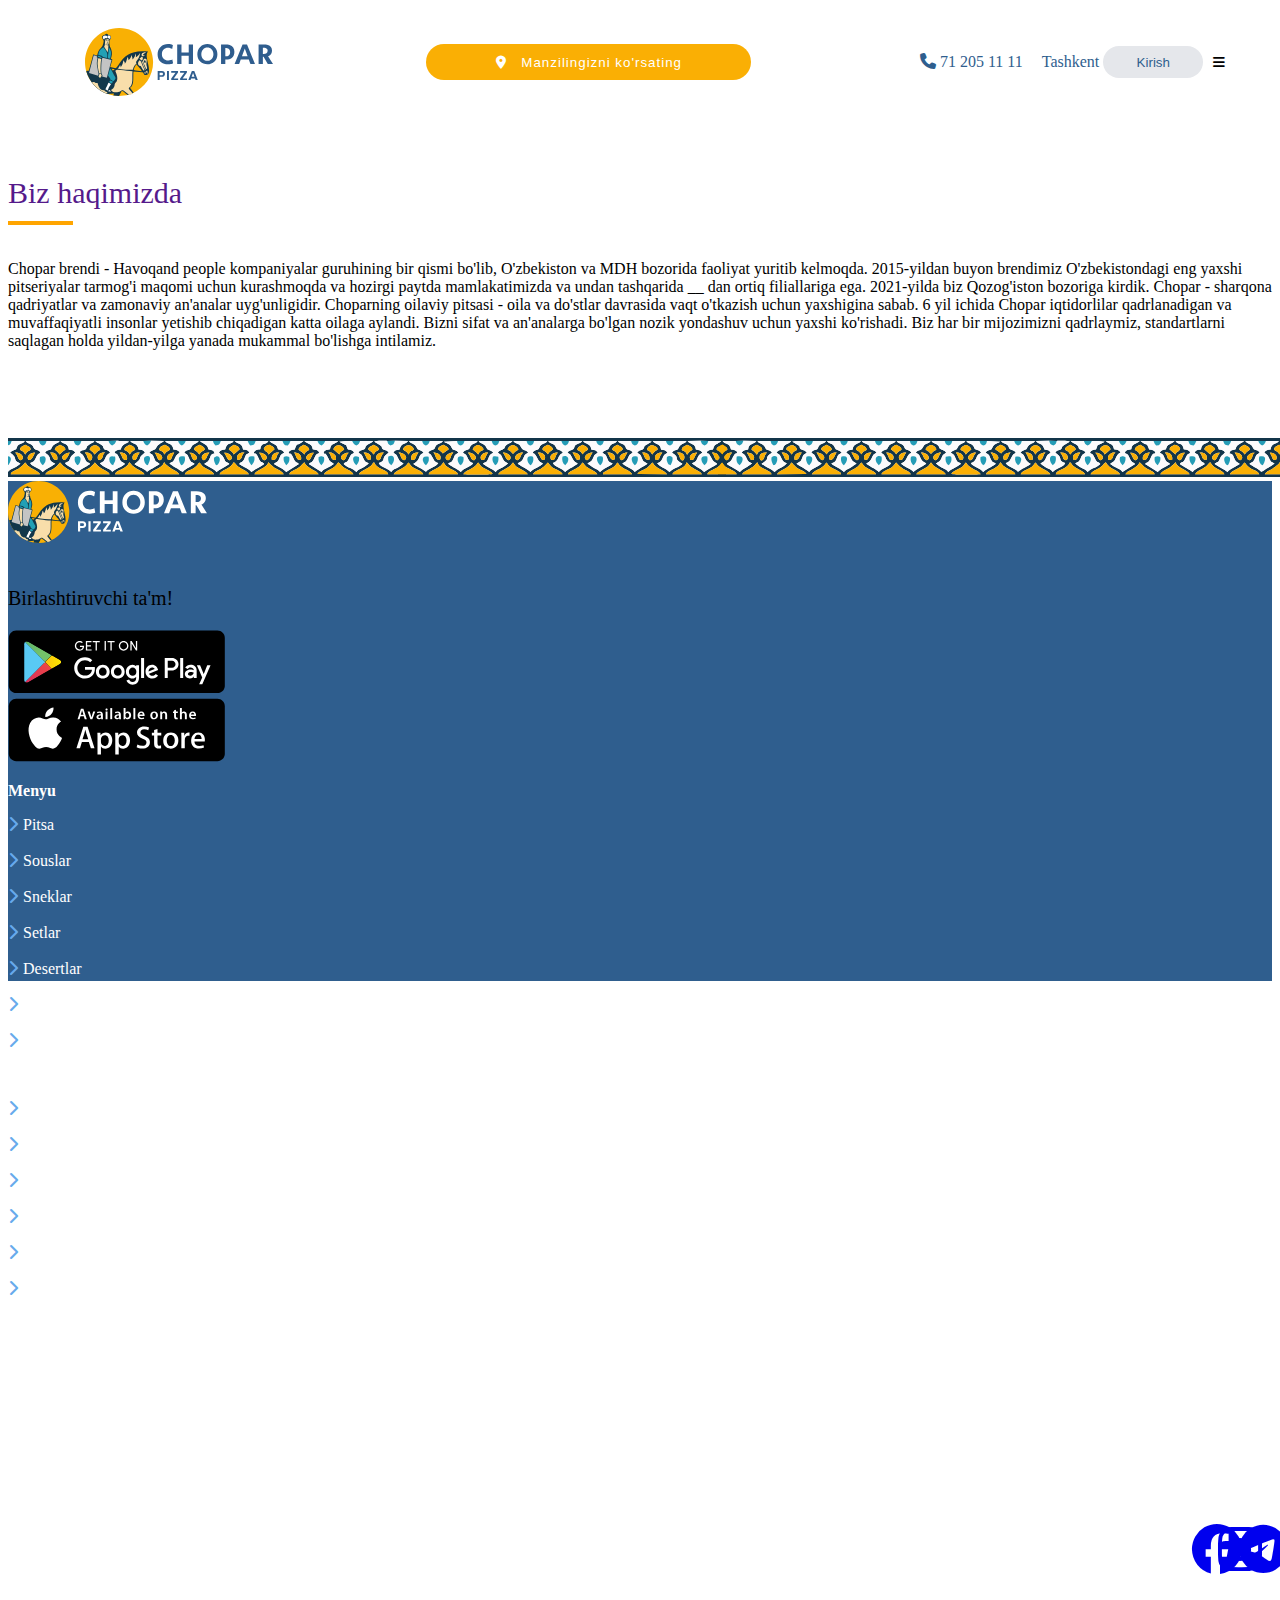
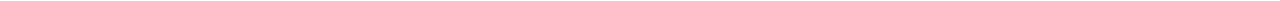
<file: html/about_us.html>
<!DOCTYPE html>
<html lang="en">
<head>
  <meta charset="UTF-8">
  <meta http-equiv="X-UA-Compatible" content="IE=edge">
  <meta name="viewport" content="width=device-width, initial-scale=1.0">
  <link rel="stylesheet" href="https://cdnjs.cloudflare.com/ajax/libs/font-awesome/6.3.0/css/all.min.css">
    <link rel="stylesheet" href="../css/style.css">

    <link href="https://cdn.jsdelivr.net/npm/bootstrap@5.3.0-alpha1/dist/css/bootstrap.min.css" rel="stylesheet" integrity="sha384-GLhlTQ8iRABdZLl6O3oVMWSktQOp6b7In1Zl3/Jr59b6EGGoI1aFkw7cmDA6j6gD" crossorigin="anonymous">
  <title>Document</title>
</head>
<body>
  <header class="center">
    <div class="continer">
    <img src="../img/main_logo.svg" alt="">

        <button type="button" class="button">
            <i class="fa-solid fa-location-dot"></i>
            Manzilingizni ko'rsating    
        </button>
    

        <div class="menu">
            
            <a href="#" class="text-decoration-none">
                <i class="fa-solid fa-phone"></i>
                71 205 11 11 
            </a>
            <a href="#" class="text-decoration-none">
                Tashkent
            </a>

            <button class="kirish">
                Kirish
            </button>

            <button class="hamburger">
                <i class="fa-solid fa-bars"></i>
            </button>
        </div>
       



        
    </div>
 
</header>


<div class="items">
  <div class="container">

    <div class="title">
      <a href="" class="text-decoration-none text-dark">Biz haqimizda</a>
      <div class="line line-3"></div> <br><br>
  </div>  


  <p class="fw-medium">Chopar brendi - Havoqand people kompaniyalar guruhining bir qismi bo'lib, O'zbekiston va MDH bozorida faoliyat yuritib kelmoqda. 2015-yildan buyon brendimiz O'zbekistondagi eng yaxshi pitseriyalar tarmog'i maqomi uchun kurashmoqda va hozirgi paytda mamlakatimizda va undan tashqarida __ dan ortiq filiallariga ega. 2021-yilda biz Qozog'iston bozoriga kirdik. Chopar - sharqona qadriyatlar va zamonaviy an'analar uyg'unligidir. Choparning oilaviy pitsasi - oila va do'stlar davrasida vaqt o'tkazish uchun yaxshigina sabab. 6 yil ichida Chopar iqtidorlilar qadrlanadigan va muvaffaqiyatli insonlar yetishib chiqadigan katta oilaga aylandi. Bizni sifat va an'analarga bo'lgan nozik yondashuv uchun yaxshi ko'rishadi. Biz har bir mijozimizni qadrlaymiz, standartlarni saqlagan holda yildan-yilga yanada mukammal bo'lishga intilamiz.</p>
  </div>
  
</div><br><br><br><br>
<img src="../img/footer.svg" alt="" class="mt-5 w-100">   

<footer>
  <div class="container d-flex justify-content-between ">
   <div class="googleplay mt-5">
       <img src="../img/123.svg" alt="" class="footer-logo">
       <p class="text-light">Birlashtiruvchi ta'm!</p>

       <img src="../img/googleReady.svg" alt=""><br>
       <img src="../img/appleReady.svg" alt="" class="mt-1">
   </div>


   <div class="footer_menu mt-5">
       <p>Menyu</p>
       <a href="#pitsa"><i class="fa-solid fa-chevron-right"></i>Pitsa</a><br><br>
       <a href="#souslar"><i class="fa-solid fa-chevron-right"></i>Souslar</a><br><br>
       <a href="#sneklar"><i class="fa-solid fa-chevron-right"></i>Sneklar</a><br><br>
       <a href="#setlar"><i class="fa-solid fa-chevron-right"></i>Setlar</a><br><br>
       <a href="#desertlar"><i class="fa-solid fa-chevron-right"></i>Desertlar</a><br><br>
       <a href="#salatlar"><i class="fa-solid fa-chevron-right"></i>Salatlar</a><br><br>
       <a href="#ichimliklar"><i class="fa-solid fa-chevron-right"></i>Ichimliklar</a><br>
   </div>


   <div class="footer_menu mt-5">
       <p>Ma'lumot</p>
       <a href="../html/about_us.html"><i class="fa-solid fa-chevron-right"></i>Biz haqimizda</a><br><br>
       <a href="../html/index.html"><i class="fa-solid fa-chevron-right"></i>Menyu</a><br><br>
       <a href="#"><i class="fa-solid fa-chevron-right"></i>Aksiyalar</a><br><br>
       <a href="../html/payment.html"><i class="fa-solid fa-chevron-right"></i>Yetkazib berish va to'lov</a><br><br>
       <a href="../html/contacts.html"><i class="fa-solid fa-chevron-right"></i>Kontaktlar</a><br><br>
       <a href="https://telegram.me/HavoqandJamoa_Bot"><i class="fa-solid fa-chevron-right"></i>Jamoamizga qo`shiling</a><br>
   </div>


   <div class="footer_menu_3 mt-5">
       Yetkazib berish raqami
<p>71 205 11 11</p>  
Ish vaqti <br><br>
soat 10-00 dan 03-00 gacha <br> <br>
Bizni kuzatib boring: 
<br>


<div class="social d-flex m-auto">
<a href="https://www.facebook.com/choparpizza"><i class="fa-brands fa-facebook text-light"></i></a>
<a href="https://www.instagram.com/choparpizza/"><i class="fa-brands fa-instagram text-light"></i></a>
<a href="https://telegram.me/Chopar_bot"><i class="fa-brands fa-telegram text-light"></i></a>
</div>
   </div>




  </div>
  <div class="hr"></div>

  <p class="ikki">2023 Normurodov Sardorbek 10-03-1  </p>


</footer>
</body>
</html>
</file>
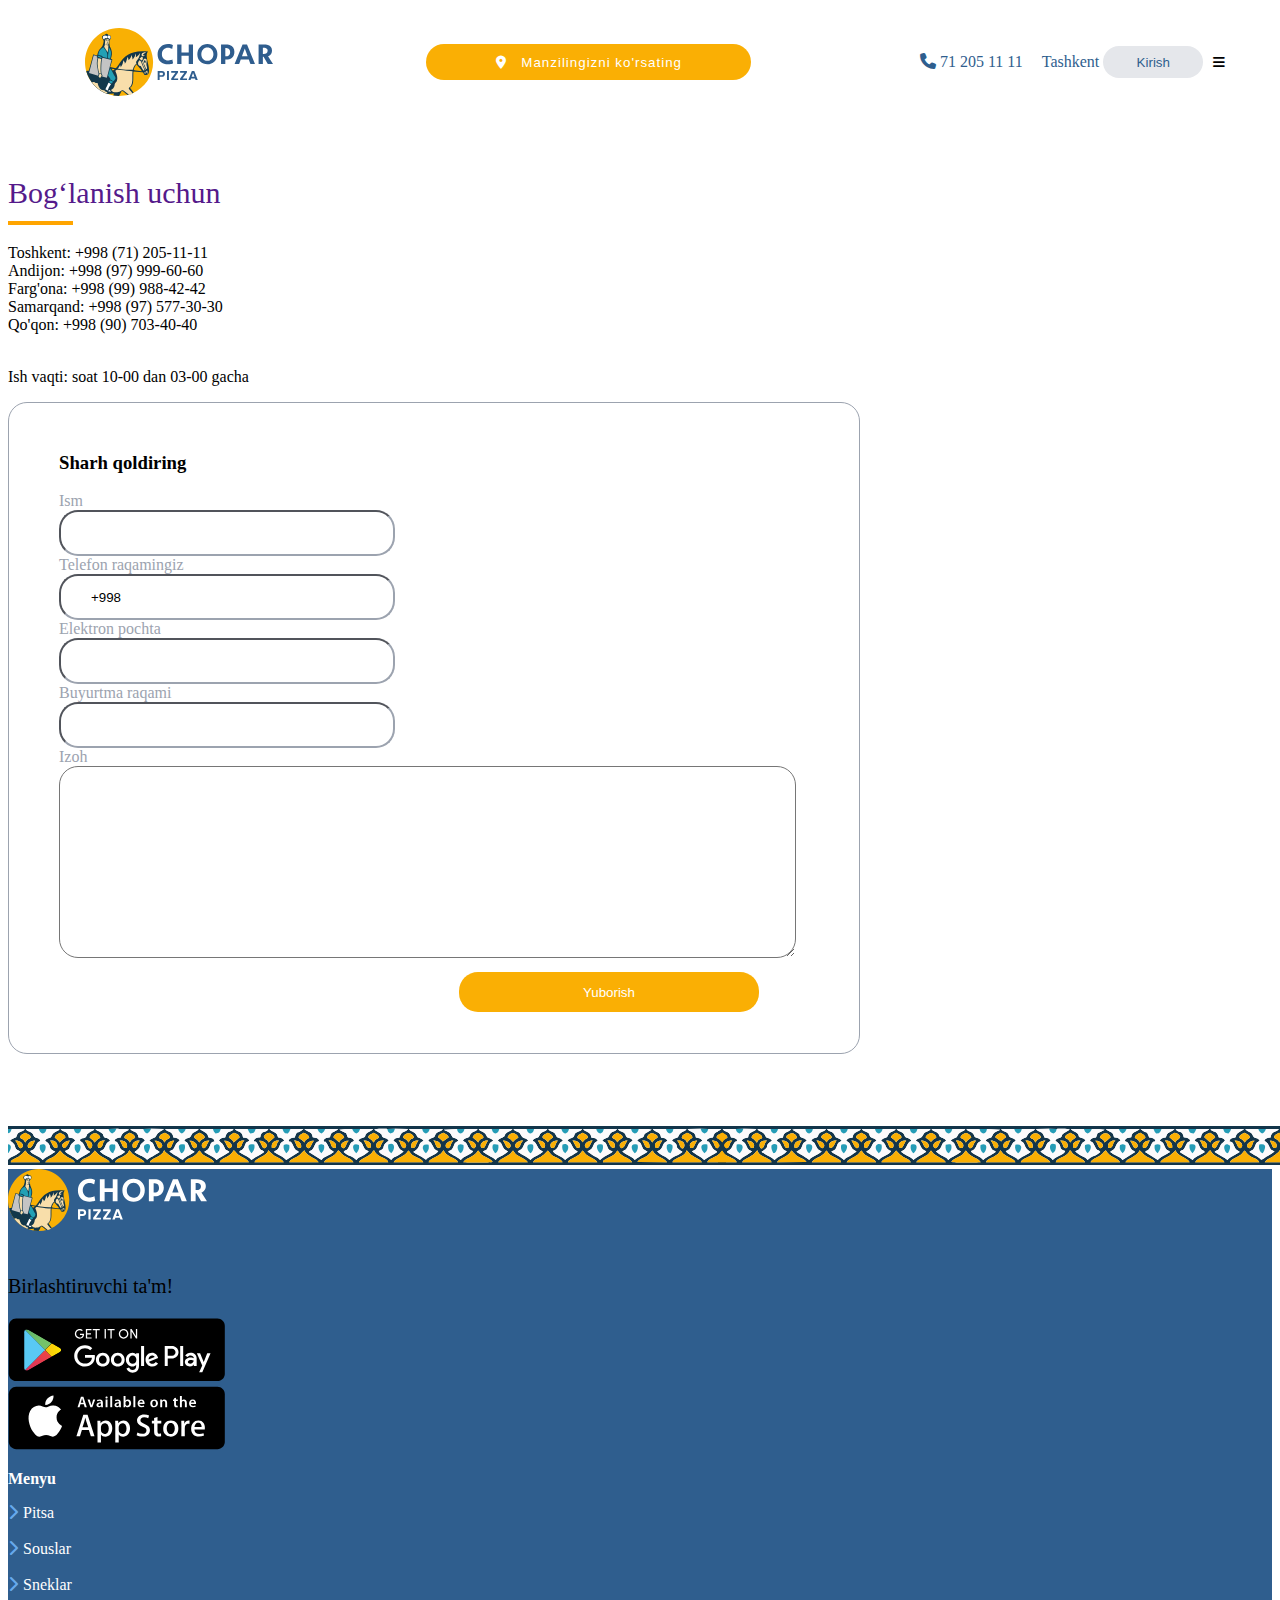
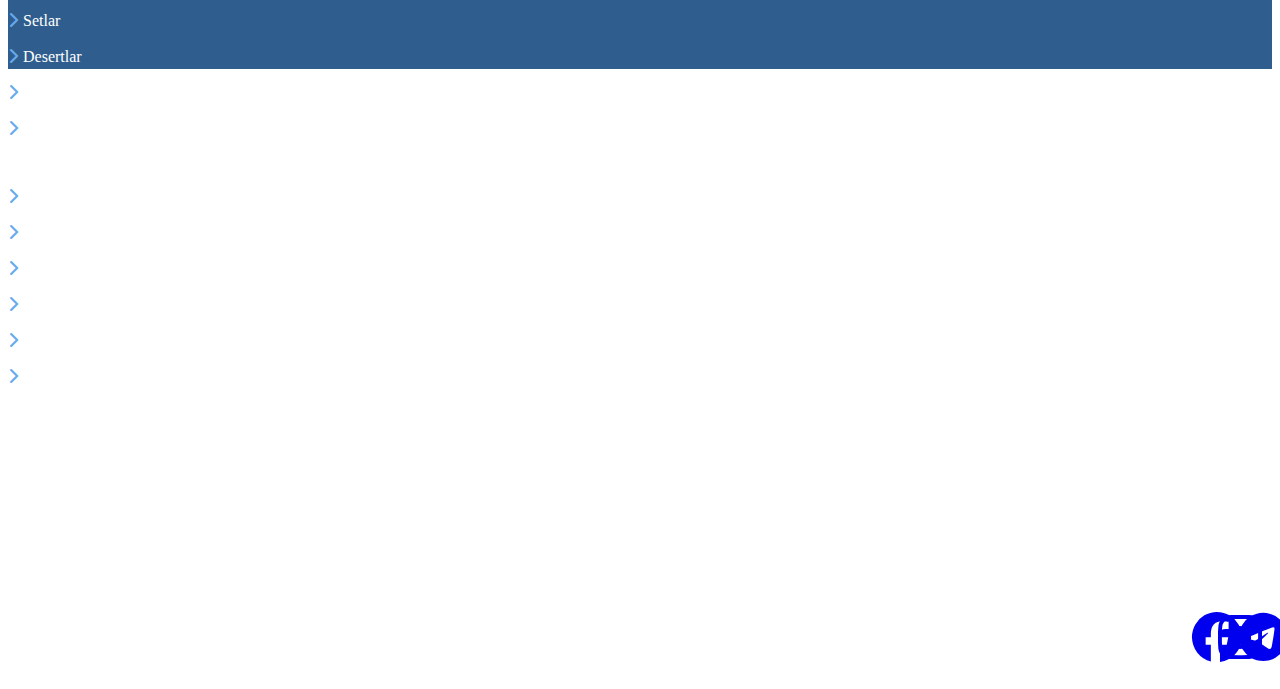
<file: html/contacts.html>
<!DOCTYPE html>
<html lang="en">
<head>
  <meta charset="UTF-8">
  <meta http-equiv="X-UA-Compatible" content="IE=edge">
  <meta name="viewport" content="width=device-width, initial-scale=1.0">
  <link rel="stylesheet" href="https://cdnjs.cloudflare.com/ajax/libs/font-awesome/6.3.0/css/all.min.css">
    <link rel="stylesheet" href="../css/style.css">

    <link href="https://cdn.jsdelivr.net/npm/bootstrap@5.3.0-alpha1/dist/css/bootstrap.min.css" rel="stylesheet" integrity="sha384-GLhlTQ8iRABdZLl6O3oVMWSktQOp6b7In1Zl3/Jr59b6EGGoI1aFkw7cmDA6j6gD" crossorigin="anonymous">
  <title>Document</title>
</head>
<body>
  <header class="center">
    <div class="continer">
    <img src="../img/main_logo.svg" alt="">

        <button type="button" class="button">
            <i class="fa-solid fa-location-dot"></i>
            Manzilingizni ko'rsating    
        </button>
    

        <div class="menu">
            
            <a href="#" class="text-decoration-none">
                <i class="fa-solid fa-phone"></i>
                71 205 11 11 
            </a>
            <a href="#" class="text-decoration-none">
                Tashkent
            </a>

            <button class="kirish">
                Kirish
            </button>

            <button class="hamburger">
                <i class="fa-solid fa-bars"></i>
            </button>
        </div>
       



        
    </div>
 
</header>


<div class="items">
  <div class="container">

    <div class="title">
      <a href="" class="text-decoration-none text-dark">Bog‘lanish uchun</a>
      <div class="line line-3"></div> <br><br>
  </div>  

  <div>
    <span class="fw-semibold">Toshkent:</span>  
    <span class="ms-5 fw-semibold">+998 (71) 205-11-11</span>
  </div>

  <div>
    <span class="fw-semibold">Andijon:</span>  
    <span class="ms-5 fw-semibold"> +998 (97) 999-60-60</span>
  </div>
  <div>
    <span class="fw-semibold">Farg'ona:</span>  
    <span class="ms-5 fw-semibold"> +998 (99) 988-42-42</span>
  </div>
  <div>
    <span class="fw-semibold">Samarqand:</span>  
    <span class="ms-4 fw-semibold"> +998 (97) 577-30-30</span>
  </div>

  <div>
    <span class="fw-semibold">Qo'qon:</span>  
    <span class="ms-5 fw-semibold">+998 (90) 703-40-40</span>
  </div>

<br>

  <p class="fw-semibold">Ish vaqti: soat 10-00 dan 03-00 gacha</p>




  <form action="" class="">

    <h3>Sharh qoldiring</h3>

<div class="d-flex">

  <div class="">
    <label for="ism">Ism</label><br>
    <input type="text" id="ism" required><br></div>

    <div class="ms-5">
    <label for="telephone">Telefon raqamingiz</label><br>
    <input type="tel" id="telephone" value="+998" required>
  </div>
    
</div>

  
<div class="d-flex mt-4">
    <div class="">
      <label for="email">Elektron pochta</label><br>
      <input type="email" id="email" required><br></div>
  
      <div class="ms-5">
      <label for="tel">Buyurtma raqami</label><br>
      <input type="tel" id="tel" required>
    </div>
  </div>

    <label for="">Izoh</label><br>
    <textarea name="" id="" cols="85" rows="10"></textarea>


    <button type="submit" class="submit">Yuborish</button>
  </form>
  </div>
  
</div><br><br><br><br>

<img src="../img/footer.svg" alt="" class="mt-5 w-100">   
<footer>
  <div class="container d-flex justify-content-between ">
   <div class="googleplay mt-5">
       <img src="../img/123.svg" alt="" class="footer-logo">
       <p class="text-light">Birlashtiruvchi ta'm!</p>

       <img src="../img/googleReady.svg" alt=""><br>
       <img src="../img/appleReady.svg" alt="" class="mt-1">
   </div>


   <div class="footer_menu mt-5">
       <p>Menyu</p>
       <a href="#pitsa"><i class="fa-solid fa-chevron-right"></i>Pitsa</a><br><br>
       <a href="#souslar"><i class="fa-solid fa-chevron-right"></i>Souslar</a><br><br>
       <a href="#sneklar"><i class="fa-solid fa-chevron-right"></i>Sneklar</a><br><br>
       <a href="#setlar"><i class="fa-solid fa-chevron-right"></i>Setlar</a><br><br>
       <a href="#desertlar"><i class="fa-solid fa-chevron-right"></i>Desertlar</a><br><br>
       <a href="#salatlar"><i class="fa-solid fa-chevron-right"></i>Salatlar</a><br><br>
       <a href="#ichimliklar"><i class="fa-solid fa-chevron-right"></i>Ichimliklar</a><br>
   </div>


   <div class="footer_menu mt-5">
       <p>Ma'lumot</p>
       <a href="../html/about_us.html"><i class="fa-solid fa-chevron-right"></i>Biz haqimizda</a><br><br>
       <a href="#menu"><i class="fa-solid fa-chevron-right"></i>Menyu</a><br><br>
       <a href="#"><i class="fa-solid fa-chevron-right"></i>Aksiyalar</a><br><br>
       <a href="../html/payment.html"><i class="fa-solid fa-chevron-right"></i>Yetkazib berish va to'lov</a><br><br>
       <a href="../html/contacts.html"><i class="fa-solid fa-chevron-right"></i>Kontaktlar</a><br><br>
       <a href="https://telegram.me/HavoqandJamoa_Bot"><i class="fa-solid fa-chevron-right"></i>Jamoamizga qo`shiling</a><br>
   </div>


   <div class="footer_menu_3 mt-5">
       Yetkazib berish raqami
<p>71 205 11 11</p>  
Ish vaqti <br><br>
soat 10-00 dan 03-00 gacha <br> <br>
Bizni kuzatib boring: 
<br>


<div class="social d-flex m-auto">
<a href="https://www.facebook.com/choparpizza"><i class="fa-brands fa-facebook text-light"></i></a>
<a href="https://www.instagram.com/choparpizza/"><i class="fa-brands fa-instagram text-light"></i></a>
<a href="https://telegram.me/Chopar_bot"><i class="fa-brands fa-telegram text-light"></i></a>
</div>
   </div>




  </div>
  <div class="hr"></div>

  <p class="ikki">2023 Normurodov Sardorbek 10-03-1 </p>


</footer>
</body>
</html>
</file>
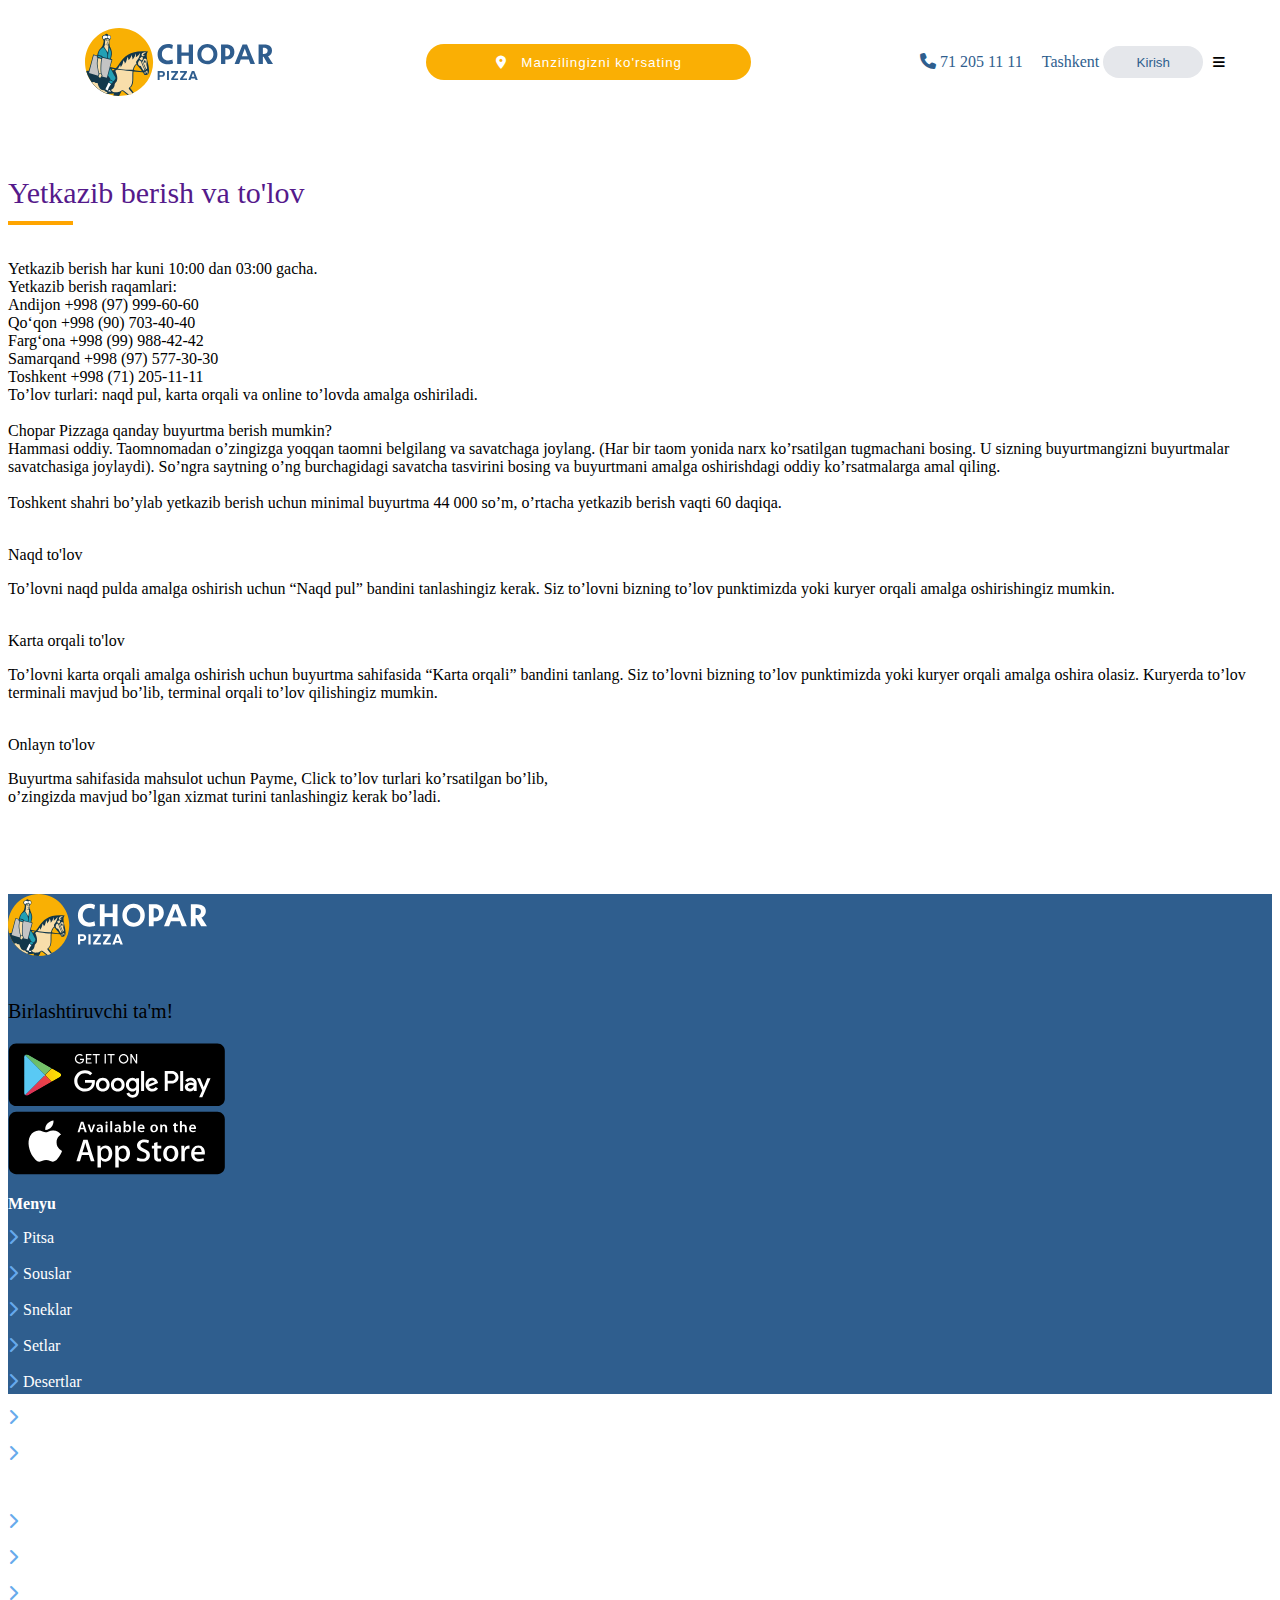
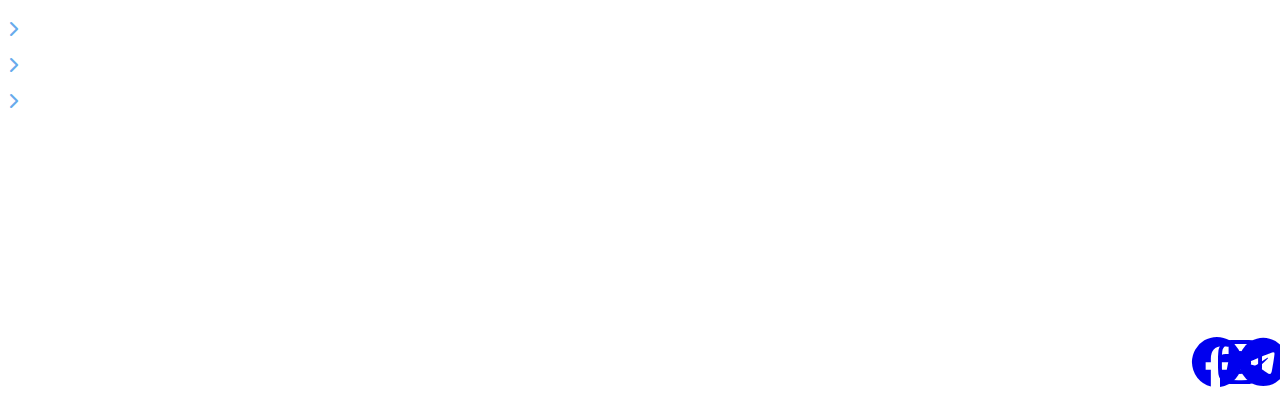
<file: html/payment.html>
<!DOCTYPE html>
<html lang="en">
<head>
  <meta charset="UTF-8">
  <meta http-equiv="X-UA-Compatible" content="IE=edge">
  <meta name="viewport" content="width=device-width, initial-scale=1.0">
  <link rel="stylesheet" href="https://cdnjs.cloudflare.com/ajax/libs/font-awesome/6.3.0/css/all.min.css">
    <link rel="stylesheet" href="../css/style.css">

    <link href="https://cdn.jsdelivr.net/npm/bootstrap@5.3.0-alpha1/dist/css/bootstrap.min.css" rel="stylesheet" integrity="sha384-GLhlTQ8iRABdZLl6O3oVMWSktQOp6b7In1Zl3/Jr59b6EGGoI1aFkw7cmDA6j6gD" crossorigin="anonymous">
  <title>Document</title>
</head>
<body>
  <header class="center">
    <div class="continer">
    <img src="../img/main_logo.svg" alt="">

        <button type="button" class="button">
            <i class="fa-solid fa-location-dot"></i>
            Manzilingizni ko'rsating    
        </button>
    

        <div class="menu">
            
            <a href="#" class="text-decoration-none">
                <i class="fa-solid fa-phone"></i>
                71 205 11 11 
            </a>
            <a href="#" class="text-decoration-none">
                Tashkent
            </a>

            <button class="kirish">
                Kirish
            </button>

            <button class="hamburger">
                <i class="fa-solid fa-bars"></i>
            </button>
        </div>
       



        
    </div>
 
</header>


<div class="items">
  <div class="container">

    <div class="title">
      <a href="" class="text-decoration-none text-dark">Yetkazib berish va to'lov</a>
      <div class="line line-3"></div> <br><br>
  </div>  


  <p class="fw-medium">Yetkazib berish har kuni 10:00 dan 03:00 gacha. <br>

    Yetkazib berish raqamlari: <br>
    
    Andijon +998 (97) 999-60-60 <br>
    
    Qo‘qon +998 (90) 703-40-40 <br>
    
    Farg‘ona +998 (99) 988-42-42 <br>
    
    Samarqand +998 (97) 577-30-30 <br>
    
    Toshkent +998 (71) 205-11-11 <br>
    
    To’lov turlari: naqd pul, karta orqali va online to’lovda amalga oshiriladi. <br><br>
    
    
    Chopar Pizzaga qanday buyurtma berish mumkin? <br>
    
    Hammasi oddiy. Taomnomadan o’zingizga yoqqan taomni belgilang va savatchaga joylang. (Har bir taom yonida narx ko’rsatilgan tugmachani bosing. U sizning buyurtmangizni buyurtmalar savatchasiga joylaydi). So’ngra saytning o’ng burchagidagi savatcha tasvirini bosing va buyurtmani amalga oshirishdagi oddiy ko’rsatmalarga amal qiling. <br><br>
    
    
    Toshkent shahri bo’ylab yetkazib berish uchun minimal buyurtma 44 000 so’m, o’rtacha yetkazib berish vaqti 60 daqiqa.<br><br>
    
    
    <p class="fw-bolder">Naqd to'lov</p>
    
    To’lovni naqd pulda amalga oshirish uchun “Naqd pul” bandini tanlashingiz kerak. Siz to’lovni bizning to’lov punktimizda yoki kuryer orqali amalga oshirishingiz mumkin.<br><br>
    
    
   <p class="fw-bolder">Karta orqali to'lov</p>
    
    To’lovni karta orqali amalga oshirish uchun buyurtma sahifasida “Karta orqali” bandini tanlang. Siz to’lovni bizning to’lov punktimizda yoki kuryer orqali amalga oshira olasiz. Kuryerda to’lov terminali mavjud bo’lib, terminal orqali to’lov qilishingiz mumkin.<br><br>
    
    
    <p class="fw-bolder">Onlayn to'lov</p>
    
    Buyurtma sahifasida mahsulot uchun Payme, Click to’lov turlari ko’rsatilgan bo’lib, <br>o’zingizda mavjud bo’lgan xizmat turini tanlashingiz kerak bo’ladi.</p>
  </div>
  
</div><br><br><br><br>


<footer>
  <div class="container d-flex justify-content-between ">
   <div class="googleplay mt-5">
       <img src="../img/123.svg" alt="" class="footer-logo">
       <p class="text-light">Birlashtiruvchi ta'm!</p>

       <img src="../img/googleReady.svg" alt=""><br>
       <img src="../img/appleReady.svg" alt="" class="mt-1">
   </div>


   <div class="footer_menu mt-5">
       <p>Menyu</p>
       <a href="#pitsa"><i class="fa-solid fa-chevron-right"></i>Pitsa</a><br><br>
       <a href="#souslar"><i class="fa-solid fa-chevron-right"></i>Souslar</a><br><br>
       <a href="#sneklar"><i class="fa-solid fa-chevron-right"></i>Sneklar</a><br><br>
       <a href="#setlar"><i class="fa-solid fa-chevron-right"></i>Setlar</a><br><br>
       <a href="#desertlar"><i class="fa-solid fa-chevron-right"></i>Desertlar</a><br><br>
       <a href="#salatlar"><i class="fa-solid fa-chevron-right"></i>Salatlar</a><br><br>
       <a href="#ichimliklar"><i class="fa-solid fa-chevron-right"></i>Ichimliklar</a><br>
   </div>


   <div class="footer_menu mt-5">
       <p>Ma'lumot</p>
       <a href="../html/about_us.html"><i class="fa-solid fa-chevron-right"></i>Biz haqimizda</a><br><br>
       <a href="../html/index.html"><i class="fa-solid fa-chevron-right"></i>Menyu</a><br><br>
       <a href=""><i class="fa-solid fa-chevron-right"></i>Aksiyalar</a><br><br>
       <a href="../html/payment.html"><i class="fa-solid fa-chevron-right"></i>Yetkazib berish va to'lov</a><br><br>
       <a href="../html/contacts.html"><i class="fa-solid fa-chevron-right"></i>Kontaktlar</a><br><br>
       <a href="https://telegram.me/HavoqandJamoa_Bot"><i class="fa-solid fa-chevron-right"></i>Jamoamizga qo`shiling</a><br>
   </div>


   <div class="footer_menu_3 mt-5">
       Yetkazib berish raqami
<p>71 205 11 11</p>  
Ish vaqti <br><br>
soat 10-00 dan 03-00 gacha <br> <br>
Bizni kuzatib boring: 
<br>


<div class="social d-flex m-auto">
<a href="https://www.facebook.com/choparpizza"><i class="fa-brands fa-facebook text-light"></i></a>
<a href="https://www.instagram.com/choparpizza/"><i class="fa-brands fa-instagram text-light"></i></a>
<a href="https://telegram.me/Chopar_bot"><i class="fa-brands fa-telegram text-light"></i></a>
</div>
   </div>




  </div>
  <div class="hr"></div>

  <p class="ikki">2023 Normurodov Sardorbek 10-03-1 </p>


</footer>
</body>
</html>
</file>
<file: css/style.css>
.continer{
    display: flex;
    justify-content: space-around;
    align-items: center ;

            width: 1300px;
        margin: auto;

        box-sizing: border-box;
}


header{
    padding-top: 20px !important;
}
a{
    text-decoration: none;
}

.button{
    color: white;
    background-color: #FAAF04;
    border: none;
    width: 325.33px !important;
    height: 36px;
    border-radius: 999px;
    letter-spacing: 1px ;
}

.fa-location-dot{
    margin-right: 10px;
}

.menu a{
    color: #2F5e8e;
    margin-left: 15px;
}

/* 
.shadow{
  
        position: fixed;
        top: -30px;
        right: 0;
        left: 0;

        width: 100%;
        background-color: #2F5e8e;
      } */

.shadow{
    position: sticky;
    top: 0;
    z-index: 10000000;
    width: 1500px !important;
color: #2F5e8e;
   
}


.shadow::after{
    width: 500;
}
.kirish{
    width: 100px;
    height: 32px;
    color: #2F5e8e;
    background-color: #E5E7EB;
    border-radius: 999px;
    border: none;
}


.hamburger{
cursor: pointer;
    border: none;

    background-color: white;
}

.carousel{
    width: 1300px;
    margin: auto;
margin-top: 30px;
  
}

.carousel img{
    border-radius: 20px;
}

.carousel-item{
    padding-left: 60px;
    padding-right: 60px;
}

.carousel-control-prev-icon, .carousel-control-next-icon{
    border-radius: 99px;
    
    padding: 20px !important;
    background-color: orange;
}


.items{
    margin-top: 50px;
}
.item-title{
text-align: center;
font-size: 2.25rem;

}




.nomlar{
justify-content: center ;


}



.nomlar li a{
text-decoration: none;
color: #2F5e8e;
font-weight: 700;
}

.title{
    margin-top: 80px;
font-size: 30px;
position: relative;
}

.line{
    content: '';
position: absolute;
top: 45px;
width: 65px;
height: 4px;
background-color: orange;
}
.productcont{
    width: 100%;
justify-content: left;
}
.product{
    text-align: center;
width: 450px;
border: 1px solid #FAAF04;
margin-left: 30px;
padding: 25px;
border-radius: 19px;
}



.product button{
color: #9CA3AF;
border:none;
width: 82px;
margin-top: 10px;

height: 42px;
border-radius: 30px;
padding: 0 !important;
background-color: #E5E7EB;
letter-spacing: -0.6px;
}

.ortacha{
background-color: #FAAF04 !important;
color: white !important;

}






.addtocart{
    width: 150px !important;
background-color: #FAAF04 !important;
color: white !important;
}

.price{
    margin-top: 10px;
    margin-bottom: -5px;
    font-size: 20px;
    font-weight: 700;
}


.pizza-1 .pitsa_ + .pitsa_{
margin-left: 15px;
}
.pitsa_{
    margin-top: 20px;
    padding: 20px;
    border-radius: 20px;
    width: 300px;
    height: 625px;
    border: 1px solid orange;
    
    }

.sous_{
height: 420px;
}

.snack_{
height: 470px;
}

.setlar_{
height: 560px;
}

.desert_{
    height: 500px;
}

.salat_{

    height: 540px;
}

.ichimlik_{
    height: 430px;
}

.product:hover img{
    scale: 1.05;
    transition: 0.5s;
}

.productname{
margin-top: 10px
}


.empty{

border: none;
border-radius: 5px;
    background-color: #FAAF04 !important;
}

footer{
    width: 100%;

    background-color: #2F5e8e;

    height: 500px;
}



.text-light{
    margin-top: 40px;
    font-size: 20px;
}

.footer-logo{
    width: 200px;
}


.footer_menu p {
color: white;
font-weight: bold;
}

.footer_menu a{
    color: white;
    text-decoration: none;
    
}
.footer_menu i{
    margin-right: 5px;
    color: #67aaec;
}

.footer_menu_3{
    color: white;
    text-align: right;
}

.footer_menu_3 p{
    font-size: 30px;
    color: white;
    font-weight: 600;
}

.social{
    justify-content: space-evenly;
    text-align: right;
}

.fa-brands{
  scale: 2.5;
}

.hr{
    margin:auto;
    margin-top: 15px;
    height: 2px;
    width: 1300px;
    background-color: white;
}


.ikki{
    margin-top: 5px;
    margin-left: 300px;
    color: white;
}






.text-center{
    height: 300px;
width: 250px;
margin-bottom: 100px;

}


.text-center p + p{
    margin-top: 200px;
    color: #FAAF04;
  
    font-weight: 700;
}


.qoshish{
    margin-bottom: 500px !important;
  
}

form{
width: 800px;
height: 620px;
border: 1px solid #9CA3AF;
border-radius: 19px;
padding-top: 30px;
padding-left: 50px;
}
label{
color: #9CA3AF;
margin-bottom: 5px;
}
input{
width: 300px;
height: 40px;
border-radius: 19px;
padding-left: 30px;
border-color: #9CA3AF;

}
input[type=text]:focus{
    border: none;
    outline: 2px solid #2F5e8e;     /* oranges! yey */
  }

  input[type=tel]:focus{
    border: none;
    outline: 2px solid #2F5e8e;     /* oranges! yey */
  }

  input[type=email]:focus{
    border: none;
    outline: 2px solid #2F5e8e;     /* oranges! yey */
  }


  textarea{
    border-radius: 19px;
    padding: 20px;
}

.submit{
    margin-top: 10px;
background-color: #FAAF04;
width: 300px;
height: 40px;
border-radius: 19px;
border: none;
color: white;
margin-left: 400px;
}
</file>
